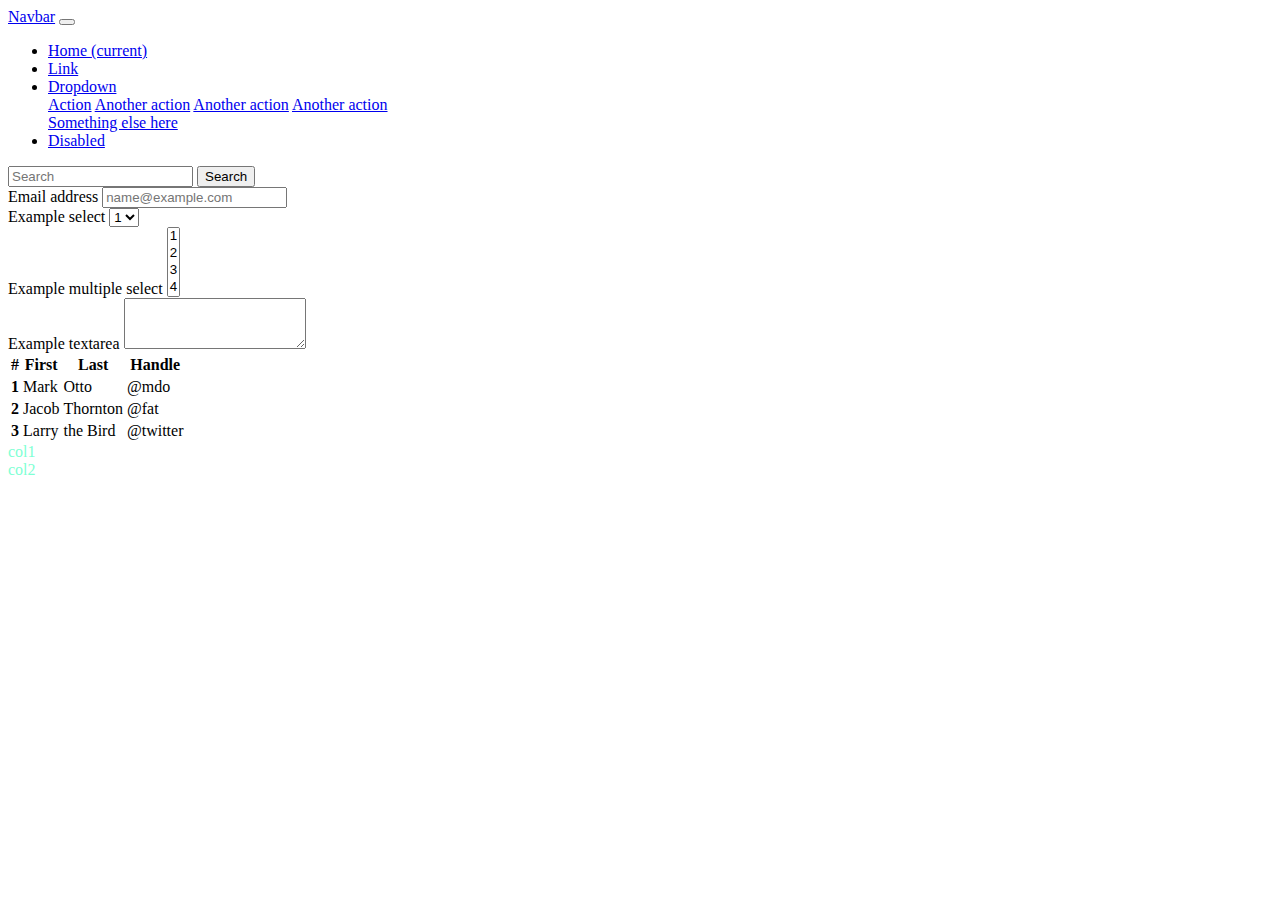
<file: index.html>
<!DOCTYPE html>
<html lang="en">
<head>
	<meta charset="UTF-8">
	<meta http-equiv="X-UA-Compatible" content="IE=edge">
	<meta name="viewport" content="width=device-width, initial-scale=1.0">
	<meta name="description" content="djalñd">
	<meta name="robots" content="follow,index">
	<title>Document</title>
	<link rel="stylesheet" href="https://cdn.jsdelivr.net/npm/bootstrap@4.6.0/dist/css/bootstrap.min.css"
			integrity="sha384-B0vP5xmATw1+K9KRQjQERJvTumQW0nPEzvF6L/Z6nronJ3oUOFUFpCjEUQouq2+l" crossorigin="anonymous">
	<link rel="stylesheet" href="./styles.css">

</head>
<body>
	<header>
		<nav class="navbar navbar-expand-lg navbar-light bg-light">
			<a class="navbar-brand" href="#">Navbar</a>
			<button class="navbar-toggler" type="button" data-toggle="collapse" data-target="#navbarSupportedContent"
				aria-controls="navbarSupportedContent" aria-expanded="false" aria-label="Toggle navigation">
				<span class="navbar-toggler-icon"></span>
			</button>
		
			<div class="collapse navbar-collapse" id="navbarSupportedContent">
				<ul class="navbar-nav mr-auto">
					<li class="nav-item active">
						<a class="nav-link" href="#">Home <span class="sr-only">(current)</span></a>
					</li>
					<li class="nav-item">
						<a class="nav-link" href="#">Link</a>
					</li>
					<li class="nav-item dropdown">
						<a class="nav-link dropdown-toggle" href="#" id="navbarDropdown" role="button" data-toggle="dropdown"
							aria-haspopup="true" aria-expanded="false">
							Dropdown
						</a>
						<div class="dropdown-menu" aria-labelledby="navbarDropdown">
							<a class="dropdown-item" href="#">Action</a>
							<a class="dropdown-item" href="#">Another action</a>
							<a class="dropdown-item" href="#">Another action</a>
							<a class="dropdown-item" href="#">Another action</a>
							<div class="dropdown-divider"></div>
							<a class="dropdown-item" href="#">Something else here</a>
						</div>
					</li>
					<li class="nav-item">
						<a class="nav-link disabled" href="#" tabindex="-1" aria-disabled="true">Disabled</a>
					</li>
				</ul>
				<form class="form-inline my-2 my-lg-0">
					<input class="form-control mr-sm-2" type="search" placeholder="Search" aria-label="Search">
					<button class="btn btn-outline-success my-2 my-sm-0" type="submit">Search</button>
				</form>
			</div>
		</nav>
	</header>
	<main>
		<form>
			<div class="form-group">
				<label for="exampleFormControlInput1">Email address</label>
				<input type="email" class="form-control" id="exampleFormControlInput1" placeholder="name@example.com">
			</div>
			<div class="form-group">
				<label for="exampleFormControlSelect1">Example select</label>
				<select class="form-control" id="exampleFormControlSelect1">
					<option>1</option>
					<option>2</option>
					<option>3</option>
					<option>4</option>
					<option>5</option>
				</select>
			</div>
			<div class="form-group">
				<label for="exampleFormControlSelect2">Example multiple select</label>
				<select multiple class="form-control" id="exampleFormControlSelect2">
					<option>1</option>
					<option>2</option>
					<option>3</option>
					<option>4</option>
					<option>5</option>
				</select>
			</div>
			<div class="form-group">
				<label for="exampleFormControlTextarea1">Example textarea</label>
				<textarea class="form-control" id="exampleFormControlTextarea1" rows="3"></textarea>
			</div>
		</form>

		<table class="table table-dark">
			<thead>
				<tr>
					<th scope="col">#</th>
					<th scope="col">First</th>
					<th scope="col">Last</th>
					<th scope="col">Handle</th>
				</tr>
			</thead>
			<tbody>
				<tr>
					<th scope="row">1</th>
					<td>Mark</td>
					<td>Otto</td>
					<td>@mdo</td>
				</tr>
				<tr>
					<th scope="row">2</th>
					<td>Jacob</td>
					<td>Thornton</td>
					<td>@fat</td>
				</tr>
				<tr>
					<th scope="row">3</th>
					<td>Larry</td>
					<td>the Bird</td>
					<td>@twitter</td>
				</tr>
			</tbody>
		</table>
		<div class="container-fluid content">
			<div class="row">
				<div class="col-md-6 text-center">
					col1
				</div>
				<div class="col-md-6 text-center">
					col2
				</div>
			</div>
		</div>


	</main>
	<footer></footer>

	<script src="https://code.jquery.com/jquery-3.5.1.slim.min.js"
		integrity="sha384-DfXdz2htPH0lsSSs5nCTpuj/zy4C+OGpamoFVy38MVBnE+IbbVYUew+OrCXaRkfj" crossorigin="anonymous"></script>
	<script src="https://cdn.jsdelivr.net/npm/popper.js@1.16.1/dist/umd/popper.min.js"
		integrity="sha384-9/reFTGAW83EW2RDu2S0VKaIzap3H66lZH81PoYlFhbGU+6BZp6G7niu735Sk7lN" crossorigin="anonymous"></script>
	<script src="https://cdn.jsdelivr.net/npm/bootstrap@4.6.0/dist/js/bootstrap.min.js"
		integrity="sha384-+YQ4JLhjyBLPDQt//I+STsc9iw4uQqACwlvpslubQzn4u2UU2UFM80nGisd026JF" crossorigin="anonymous"></script>
	
	<script src=""></script>
</body>
</html>
</file>
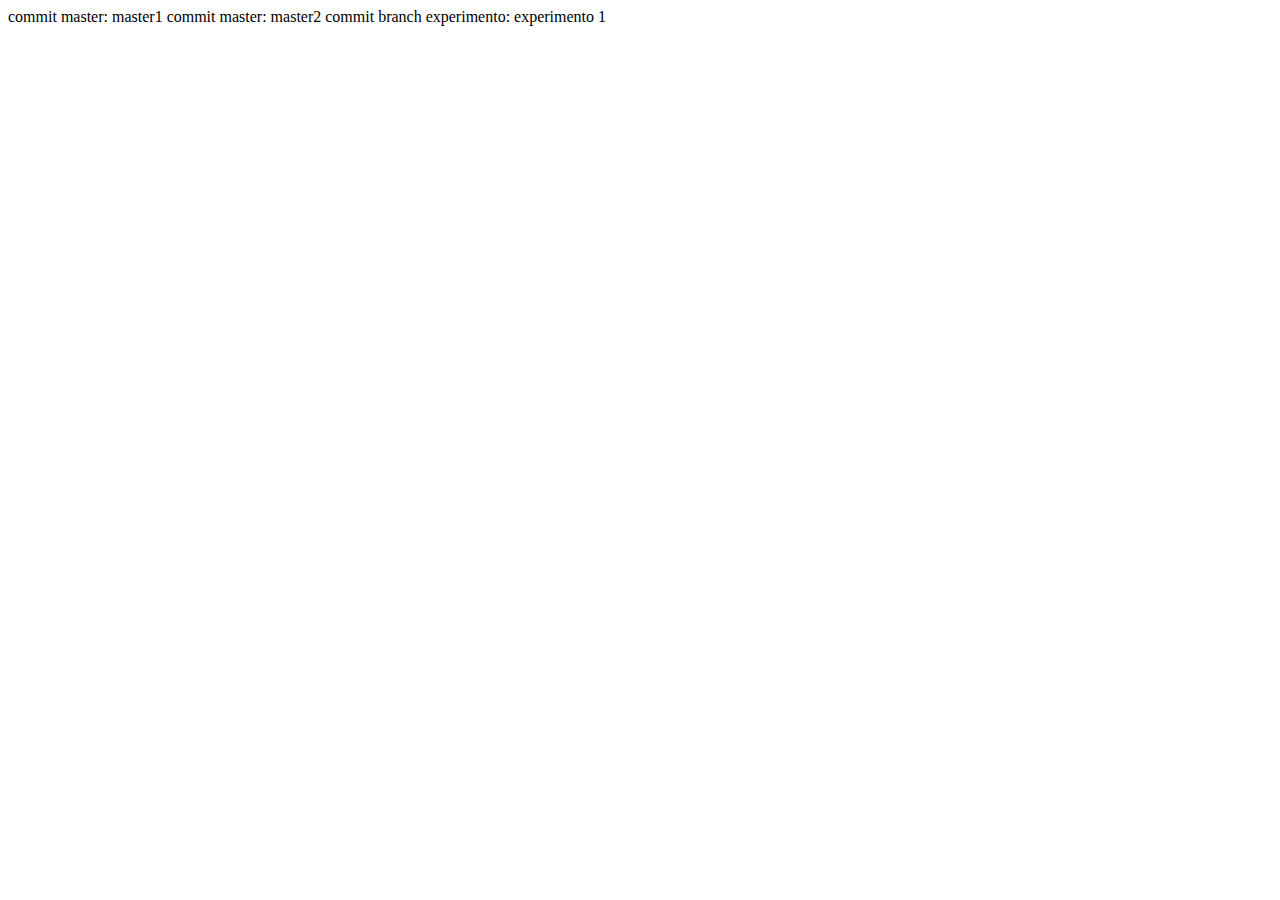
<file: 1.html>
<!DOCTYPE html>
<html lang="en">
<head>
	<meta charset="UTF-8">
	<meta http-equiv="X-UA-Compatible" content="IE=edge">
	<meta name="viewport" content="width=device-width, initial-scale=1.0">
	<title>Document</title>
</head>
<body>
	



	commit master: master1
	commit master: master2
	commit branch experimento: experimento 1
</body>
</html>
</file>
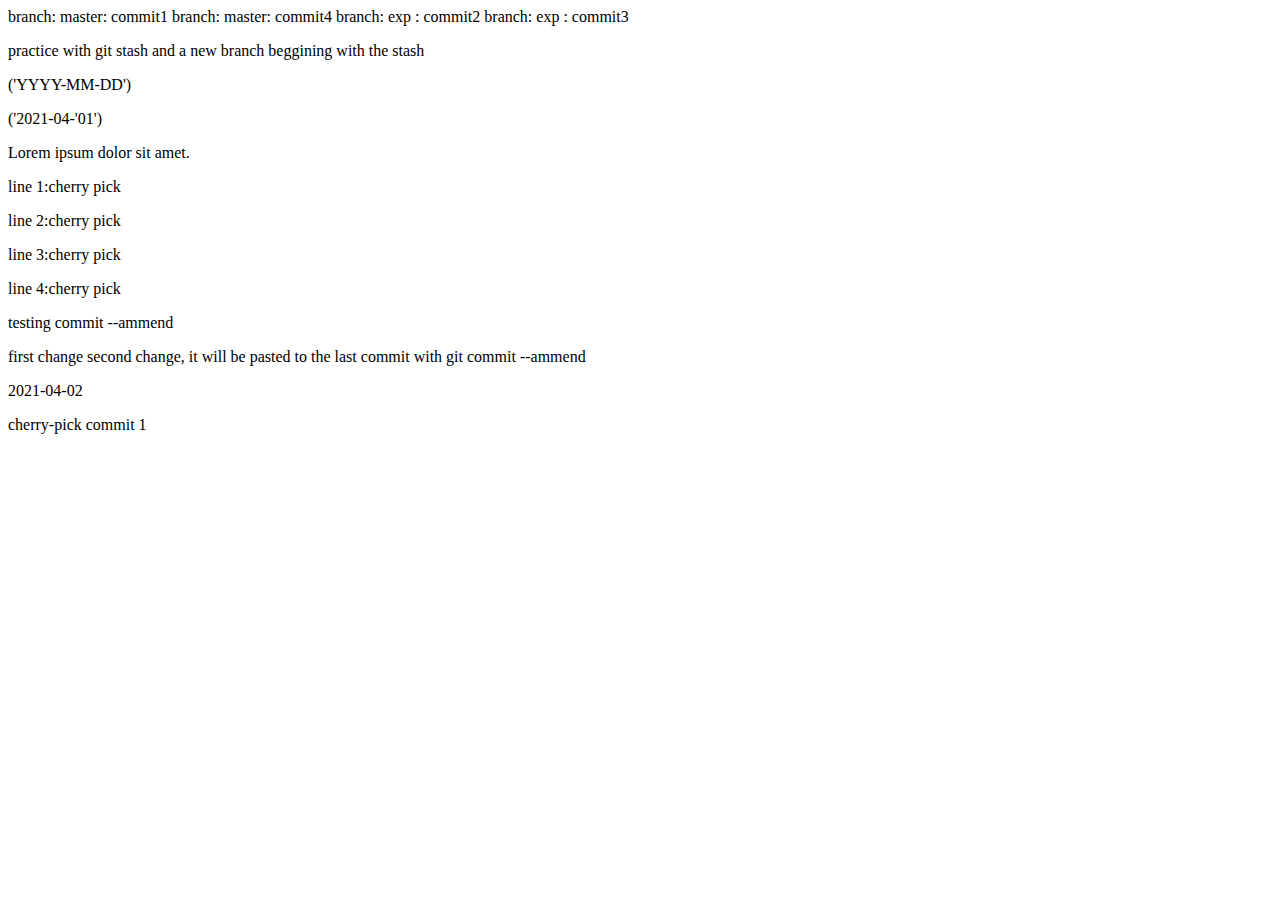
<file: 2.html>
<!DOCTYPE html>
<html lang="en">
<head>
	<meta charset="UTF-8">
	<meta http-equiv="X-UA-Compatible" content="IE=edge">
	<meta name="viewport" content="width=device-width, initial-scale=1.0">
	<title>Document</title>
</head>
<body>
	
	branch: master: commit1
	branch: master: commit4
	branch: exp : commit2
	branch: exp : commit3
	
	<p>practice with git stash and a new branch beggining with the stash</p>

	<p>('YYYY-MM-DD')</p>
	<p>('2021-04-'01')</p>
	<span>Lorem ipsum dolor sit amet.</span>

	<p>line 1:cherry pick</p>
	<p>line 2:cherry pick</p>
	<p>line 3:cherry pick</p>
	<p>line 4:cherry pick</p>

	<p>testing commit --ammend</p>
	<span>first change</span>
	<span>second change, it will be pasted to the last commit with git commit --ammend</span>

	<p>2021-04-02</p>
	<p>cherry-pick commit 1</p>

</body>
</html>
</file>
<file: styles.css>
.content {
	width: 10rem;
	height: 10rem;
	color: aquamarine;
}
</file>
